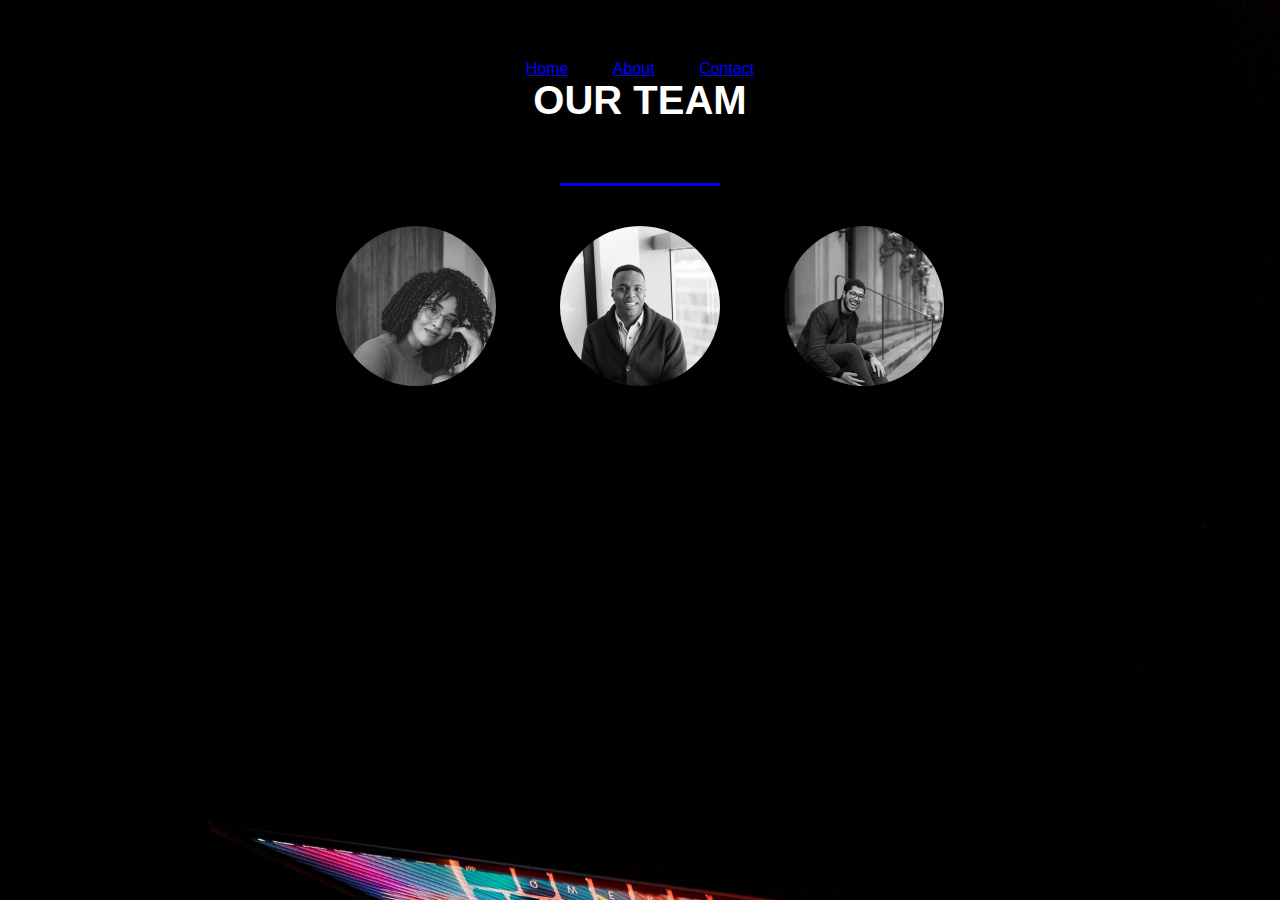
<file: blog.html>
<html lang="en">
    <head>
    
    <meta charset="utf-8">
    
    <title>Blog</title>
    
    <link href="https://fonts.googleapis.com/css?family=Bangers|Titillium+Web" rel="stylesheet">
    <link rel="stylesheet" href="css/blog.css">
    <meta name="viewport" content="width=device-width, initial-scale=1">
    
    </head>
    
    <body>
    
    <div class="team-section">
    
        <header>
            <nav>
                <a href="index.html">Home</a>
                <a href="about.html">About</a>
                <a href="contact.html">Contact</a>
            </nav>
        </header>
    
    <h1>Our Team</h1>
            <span class="border"></span>
                <div class="ps">
                    <a href="#p1"><img src="img/woman.image.1.jpg" alt=""></a>
                    <a href="#p2"><img src="img/man.image.1.jpg" alt=""></a>
                    <a href="#p3"><img src="img/man.image.2.jpg" alt=""></a>
                </div>
    
                <div class="section" id="p1">
                    <span class="name">Vivian Jones</span>
                    <span class="border"></span>
                    <p>The way I see it, every life is a pile of good things and bad things.…hey.…the good things don't always soften the bad things; but vice-versa the bad things don't necessarily spoil the good things and make them unimportant. Saving the world with meals on wheels.</p>
                </div>
    
                <div class="section" id="p2">
                    <span class="name">Rufus Bowers</span>
                    <span class="border"></span>
                    <p>Heh-haa! Super squeaky bum time! I'm nobody's taxi service; I'm not gonna be there to catch you every time you feel like jumping out of a spaceship. I'm the Doctor, I'm worse than everyone's aunt. *catches himself* And that is not how I'm introducing myself.</p>
                </div>
    
                <div class="section" id="p3">
                    <span class="name">Erik Logan</span>
                    <span class="border"></span>
                    <p>Stop talking, brain thinking. Hush. You know when grown-ups tell you 'everything's going to be fine' and you think they're probably lying to make you feel better? Heh-haa! Super squeaky bum time! You know when grown-ups tell you 'everything's going to be fine' and you think they're probably lying to make you feel better?</p>
                    
                </div>
    
    </div>
</file>
<file: css/blog.css>
* {
    margin: 0;
    padding: 0;
    box-sizing: border-box;
    font-family: sans-serif;
}

.team-section {
    overflow: hidden;
    text-align: center;
    background: #20263D;
    padding: 60px;
    height: 100%;
    font-family: 'Titillium Web', sans-serif;
    background: url('../img/keyboard.jpg');
    background-size: cover;
}

.team-section h1 {
    text-transform: uppercase;
    margin-bottom:  60px;
    color: white;
    font-size: 40px;
}

.border {
    display: block;
    margin: auto;
    width: 160px;
    height: 3px;
    background: blue;
    margin-bottom: 40px;
}
.ps {
    margin-bottom: 40px;
}

.ps a {
    display: inline-block;
    margin: 0 30px;
    width: 160px;
    height: 160px;
    overflow: hidden;
    border-radius: 50%;
}

.ps a img {
    width: 100%;
    filter: grayscale(100%);
    transition: 0.4s;
}

.ps a:hover > img {
    filter: none;
}

.section {
    width: 600px;
    margin: auto;
    font-size: 20px;
    color: white;
    text-align: justify;
    height: 0;
    overflow: hidden;
}

.section:target {
    height: auto;
}

.name {
    display: block;
    margin-bottom: 30px;
    text-align: center;
    text-transform: uppercase;
    font-size: 22px;
}
nav a {
    width: 100%;
    display: inline;
    margin-left: 50px;
    margin: 0px;
    font-size: 16px;
    color: blue;
    padding: 20px;

}
</file>
